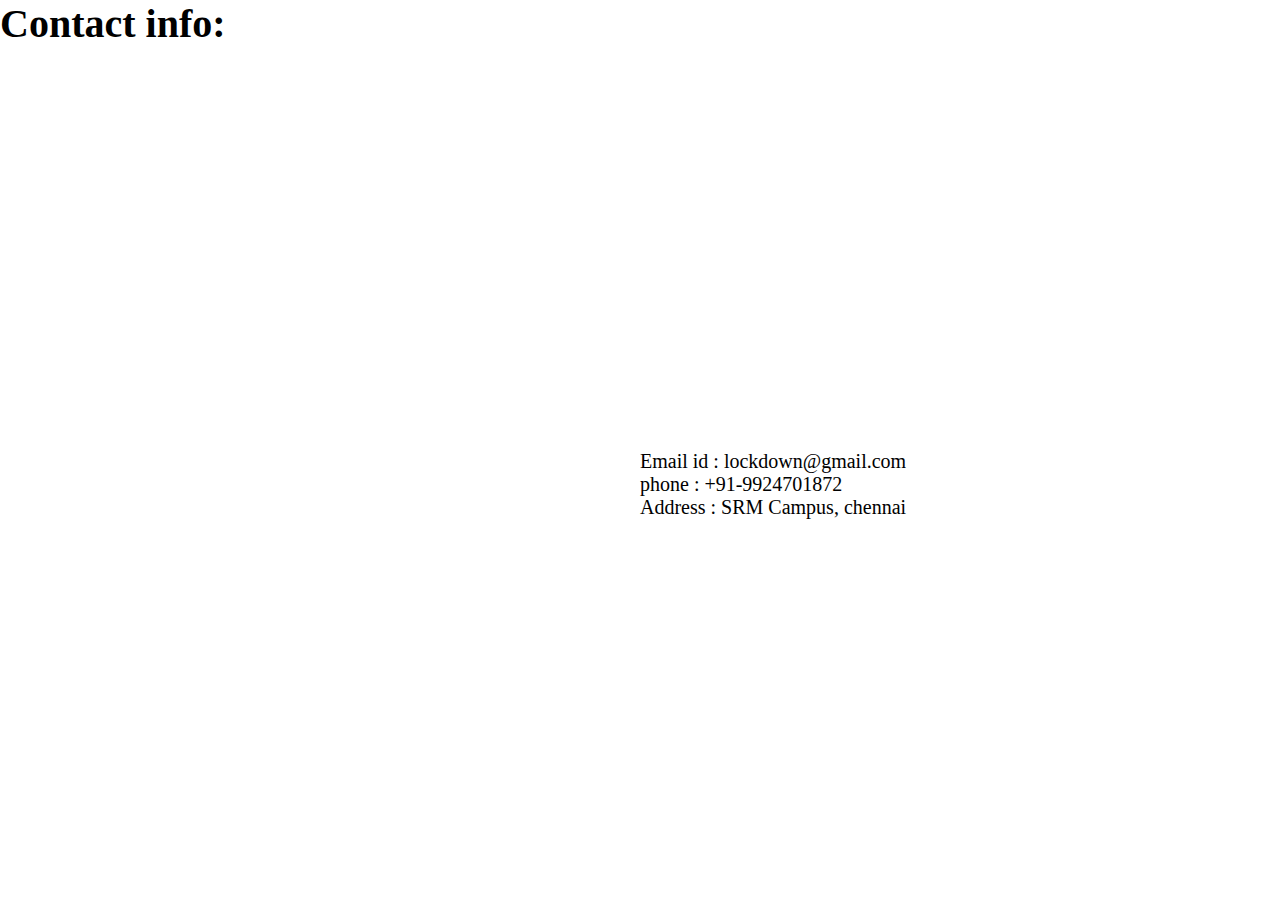
<file: website 2/contact.html>
<!DOCTYPE html>
<html>
<head>
	<title>
		Contact
	</title>
	<link rel="stylesheet" type="text/css" href="css/style.css">
</head>
<body>
	<h1>
		Contact info:
	</h1>
	<div class="secondary-content-para">
		<p>
		Email id : lockdown@gmail.com<br>
		phone    :	+91-9924701872<br>
		Address  :  SRM Campus, chennai<br>
		</p>
	</div>
</body>
</html>
</file>
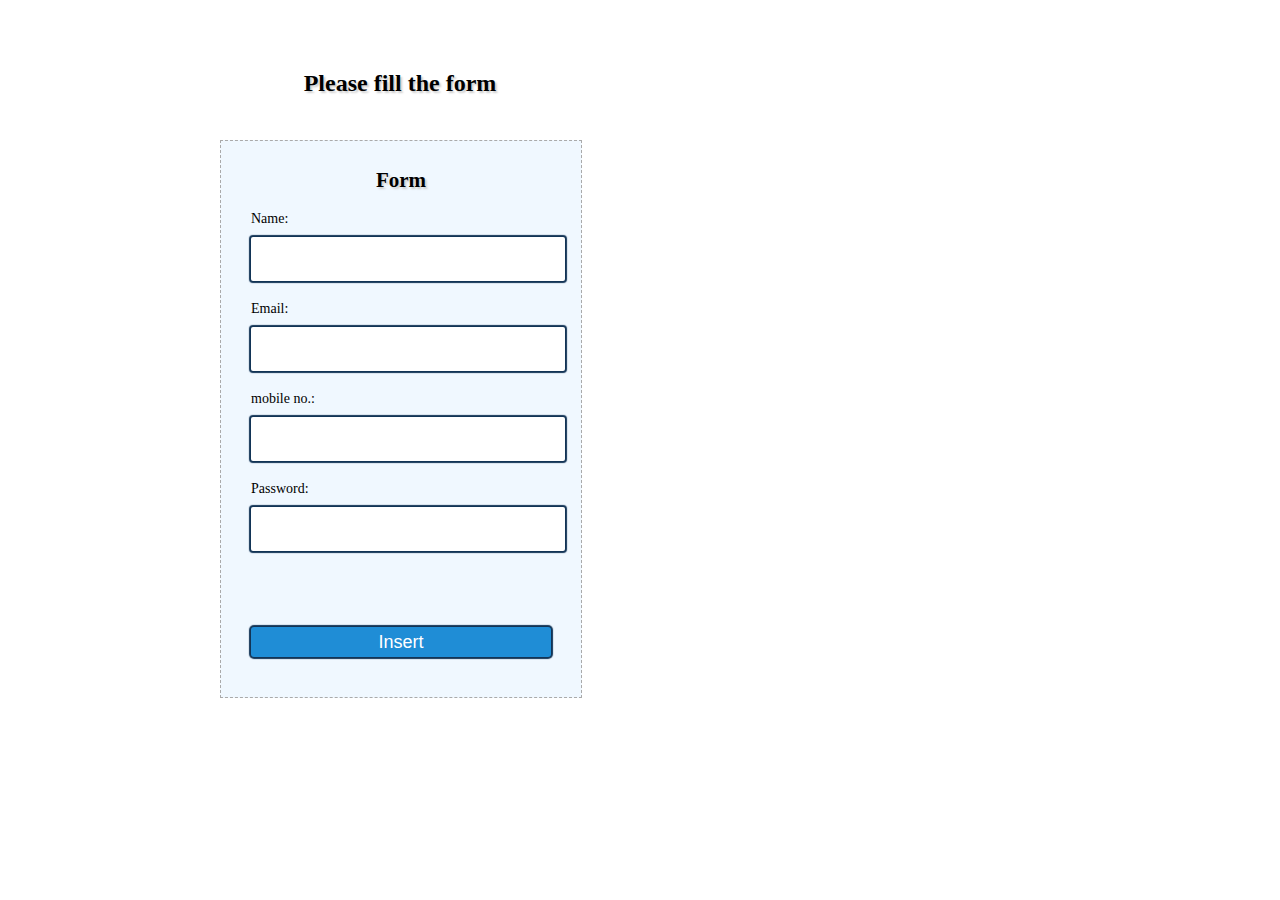
<file: website 2/signup.html>
<!DOCTYPE html>
<html>
<head>
<title>Sign up</title>
<link href="css/insert.css" rel="stylesheet">
</head>
<body>
<div class="maindiv">
<!--HTML Form -->
<div class="form_div">
<div class="title">
<h2>Please fill the form</h2>
</div>
<form action="insert.php" method="post">
<!-- Method can be set as POST for hiding values in URL-->
<h2>Form</h2>
<label>Name:</label>
<input class="input" name="user" type="text" value="">
<label>Email:</label>
<input class="input" name="email" type="text" value="">
<label>mobile no.:</label>
<input class="input" name="mobile" type="num" value="">
<label>Password:</label>
<input class="input" name="pass" type="text" value=""><br>
<br>
<input class="submit" name="submit" type="submit" value="Insert">
</form>
</div>
</div>
</body>
</html>
</file>
<file: website 2/css/style.css>
*{
	margin: 0px;
	padding: 0px;
	box-sizing: border-box;
}
body{
	font-size: 20px;
	overflow-x: hidden;
}
header{
	background-image:linear-gradient(rgba(0,0,0,0.5),rgba(0,0,0,0.5)), url('../images/back.jpeg');
	background-size: cover;
	background-repeat: no-repeat;
	height: 100vh;
}

.clearfix:after{
	content: ".";
	visibility: hidden;
	display: block;
	height: 0px;
	clear: both;
}
.row{
	max-width: :1180px;
	margin: 0 auto;
}

.logo{
	height: 120px;
	width: auto;
	float: left;
	margin-top: 20px; 
}

.main-nav{
	float: right;
	margin-top: 60px;
}

.main-nav li{
	display: inline-block;
	list-style: none;
	margin-left: 40px;
}

.main-nav li a{
	text-decoration: none;
	text-transform: uppercase;
	font-size: 90#;
	font-width: 100
}

.main-content-header{
	width: 1180px;
	position: absolute;
	top: 50%;
	left:50%;
}

.btn-full{
	background-color: transparent;
	color:#bf55ec;
	margin-right: 15px;
	border: 1px solid #bf55ec; 
}
.secondary-content-para{
	width: 1180px;
	position: absolute;
	top: 50%;
	left:50%;
}
</file>
<file: website 2/css/insert.css>
.maindiv {
margin:30px auto;
width:980px;
height:500px;
background:#fff;
padding-top:20px;
font-family:'Droid Serif',serif;
font-size:14px
}
.title {
width:500px;
height:70px;
text-shadow:2px 2px 2px #cfcfcf;
font-size:16px;
text-align:center
}
.form_div {
width:70%;
float:left
}
form {
width:300px;
border:1px dashed #aaa;
padding:10px 30px 40px;
margin-left:70px;
background-color:#f0f8ff
}
form h2 {
text-align:center;
text-shadow:2px 2px 2px #cfcfcf
}

.input {
width:100%;
height:30px;
border-radius:2px;
box-shadow:0 0 1px 2px #123456;
margin-top:10px;
padding:7px;
border:none;
margin-bottom:20px
}
.submit {
color:#fff;
border-radius:3px;
background:#1F8DD6;
padding:5px;
margin-top:40px;
border:none;
width:100%;
height:30px;
box-shadow:0 0 1px 2px #123456;
font-size:18px
</file>
